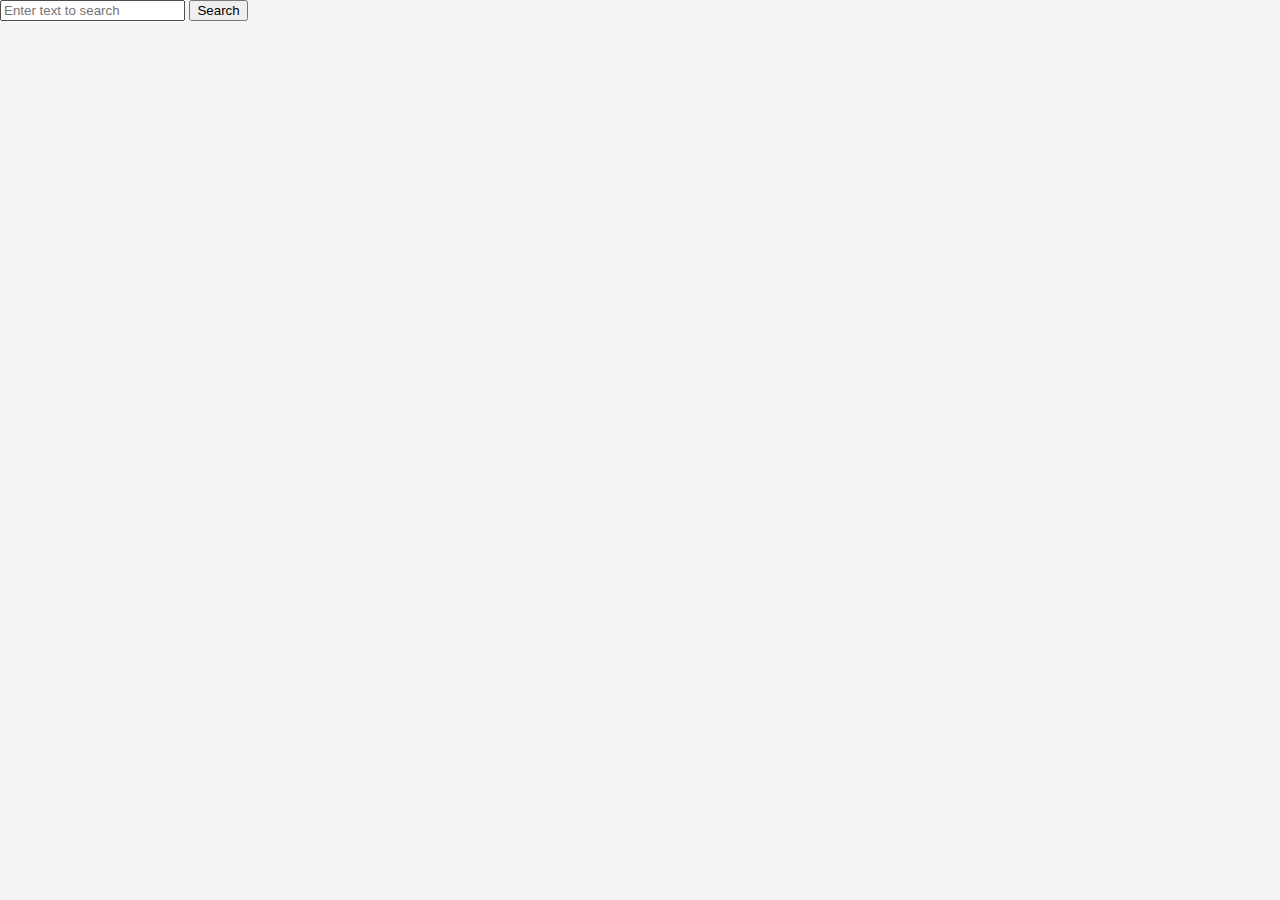
<file: Notes.html>
<!DOCTYPE html>
<html lang="en">
<head>
<meta charset="UTF-8">
<meta name="viewport" content="width=device-width, initial-scale=1.0">
<!--linking the css styling sheet here -->
<link rel="stylesheet" href="style.css" />
</head>
<body>
    
    <input type="text" id="searchInput" placeholder="Enter text to search">
  <button id="searchButton" onclick="searchText()">Search</button>
  
  <div id="searchResults">
    <!-- Search results will be displayed here -->
  </div>
    <script>
        function searchText() {
            const searchText = document.getElementById("searchInput").value;
            const bodyText = document.body.textContent;

            if (bodyText.includes(searchText)) {
                const startIndex = bodyText.indexOf(searchText);
                const endIndex = startIndex + searchText.length;
                const matchingText = bodyText.substring(startIndex, endIndex);

                document.getElementById("searchResults").innerHTML = matchingText;
            } else {
                document.getElementById("searchResults").innerHTML = 'Does not exist! Try something different!';
            }
        }

    !function(){
        var e=document.getElementsByTagName("script"),
        t=e[e.length-1],
        n=document.createElement("script");
        function r(){
        var e=crCryptocoinPriceWidget.init({
            base:"USD,EUR,CNY,GBP",
            items:"BTC,ETH,PRQ,LTC,SOL,XMR,DASH,XRP,XLM,NANO,GLQ,ADA,TRX,DOT,ATOM,VET,NEAR,INJ,TWT,LINK,MATIC,NTRN,",
            backgroundColor:"343A40",
            streaming:"1",
            striped:"1",
            rounded:"1",
            boxShadow:"1",
            border:"1"
        });
        t.parentNode.insertBefore(e,t)
        }
        n.src="https://co-in.io/widget/pricelist.js?items=BTC%2CETH%2CLTC%2CXMR%2CDASH%2CXRP%2CXLM%2CNANO",
        n.async=!0,
        n.readyState?n.onreadystatechange=function(){
        "loaded"!=n.readyState&&"complete"!=n.readyState||(n.onreadystatechange=null,r())
        }:n.onload=function(){r()},
        t.parentNode.insertBefore(n,null)
    }();
    </script>
</body>
</html>
</file>
<file: style.css>
body {
    font-family: Arial, sans-serif;
    background-color: #f5f5f5;
    margin: 0;
    padding: 0;
  }
  #crypto-widget {
    max-width: 400px;
    margin: 20px auto;
    padding: 20px;
    background-color: #343A40;
    border: 1px solid #292E33;
    border-radius: 10px;
    box-shadow: 0px 3px 5px rgba(0, 0, 0, 0.1);
    color: #FFFFFF;
  }
  a {
    color: #FFFFFF;
    text-decoration: none;
  }
</file>
